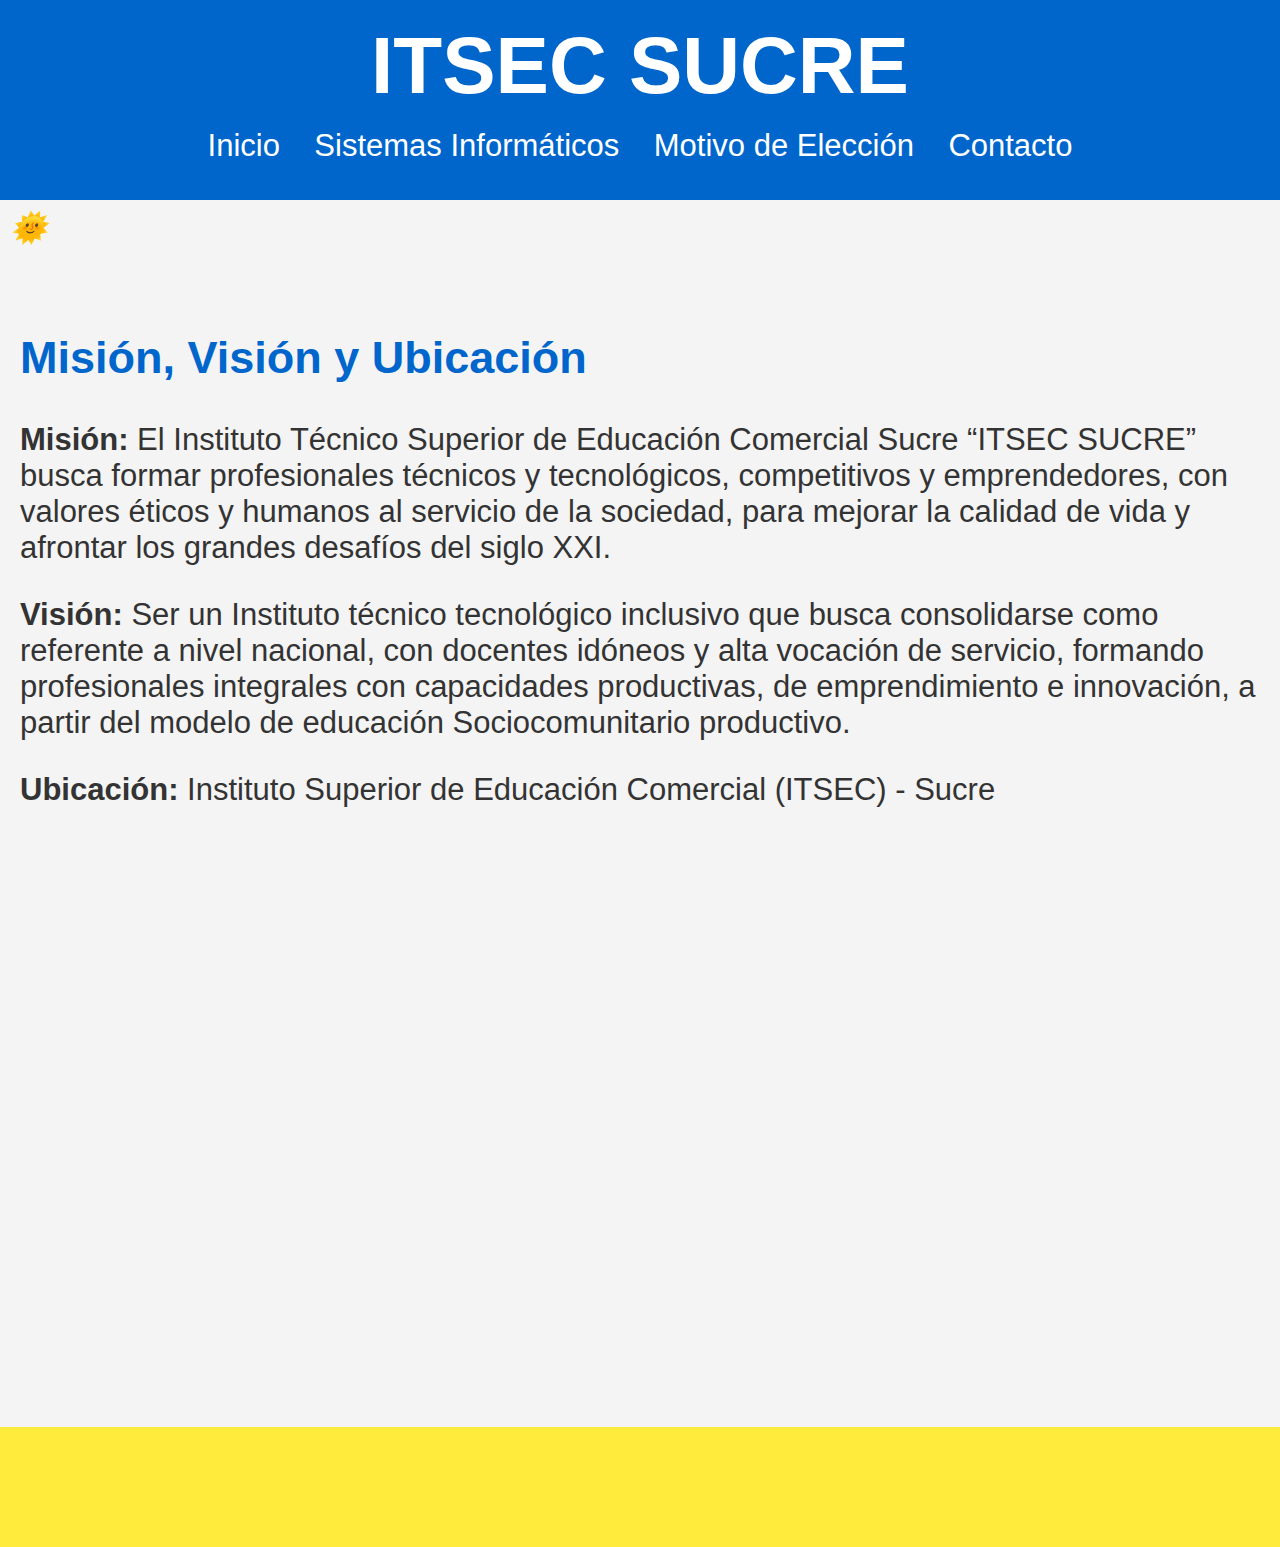
<file: index.html>
<!DOCTYPE html>
<html lang="es">
<head>
    <meta charset="UTF-8">
    <meta name="viewport" content="width=device-width, initial-scale=1.0">
    <title>ITSEC SUCRE - Inicio</title>
    <link rel="stylesheet" href="styles.css">
</head>
<body>

    <header>
        <h1>ITSEC SUCRE</h1>
        <nav>
            <ul>
                <li><a href="index.html">Inicio</a></li>
                <li><a href="sistemas.html">Sistemas Informáticos</a></li>
                <li><a href="motivo.html">Motivo de Elección</a></li>
                <li><a href="contacto.html">Contacto</a></li>
            </ul>
        </nav>
    </header>

    <button id="toggleTheme">
        <i id="themeIcon" class="fas fa-sun"></i>
    </button>

    <main>
        <section>
            <h2>Misión, Visión y Ubicación</h2>
            <p><strong>Misión:</strong> El Instituto Técnico Superior de Educación Comercial Sucre “ITSEC SUCRE” busca formar profesionales técnicos y tecnológicos, competitivos y emprendedores, con valores éticos y humanos al servicio de la sociedad, para mejorar la calidad de vida y afrontar los grandes desafíos del siglo XXI.</p>
            <p><strong>Visión:</strong> Ser un Instituto técnico tecnológico inclusivo que busca consolidarse como referente a nivel nacional, con docentes idóneos y alta vocación de servicio, formando profesionales integrales con capacidades productivas, de emprendimiento e innovación, a partir del modelo de educación Sociocomunitario productivo.</p>
            
            <p><strong>Ubicación:</strong> Instituto Superior de Educación Comercial (ITSEC) - Sucre</p>
            <div class="map-container">
                <iframe src="https://www.google.com/maps/embed?pb=!1m18!1m12!1m3!1d1333.4205284451293!2d-65.2497839618984!3d-19.042499327812614!2m3!1f0!2f0!3f0!3m2!1i1024!2i768!4f13.1!3m3!1m2!1s0x93fbcf2d7802abbb%3A0xa229443281bd2de4!2sInstituto%20Superior%20de%20Educaci%C3%B3n%20Comercial%20(ITSEC)%20-%20Sucre!5e0!3m2!1ses!2sbo!4v1731205690431!5m2!1ses!2sbo"
                        width="70%" height="500" style="border:0;" allowfullscreen="" loading="lazy" referrerpolicy="no-referrer-when-downgrade"></iframe>
            </div>
        </section>
    </main>

    <footer>
      
    </footer>

    <script src="script.js"></script>

</body>
</html>
</file>
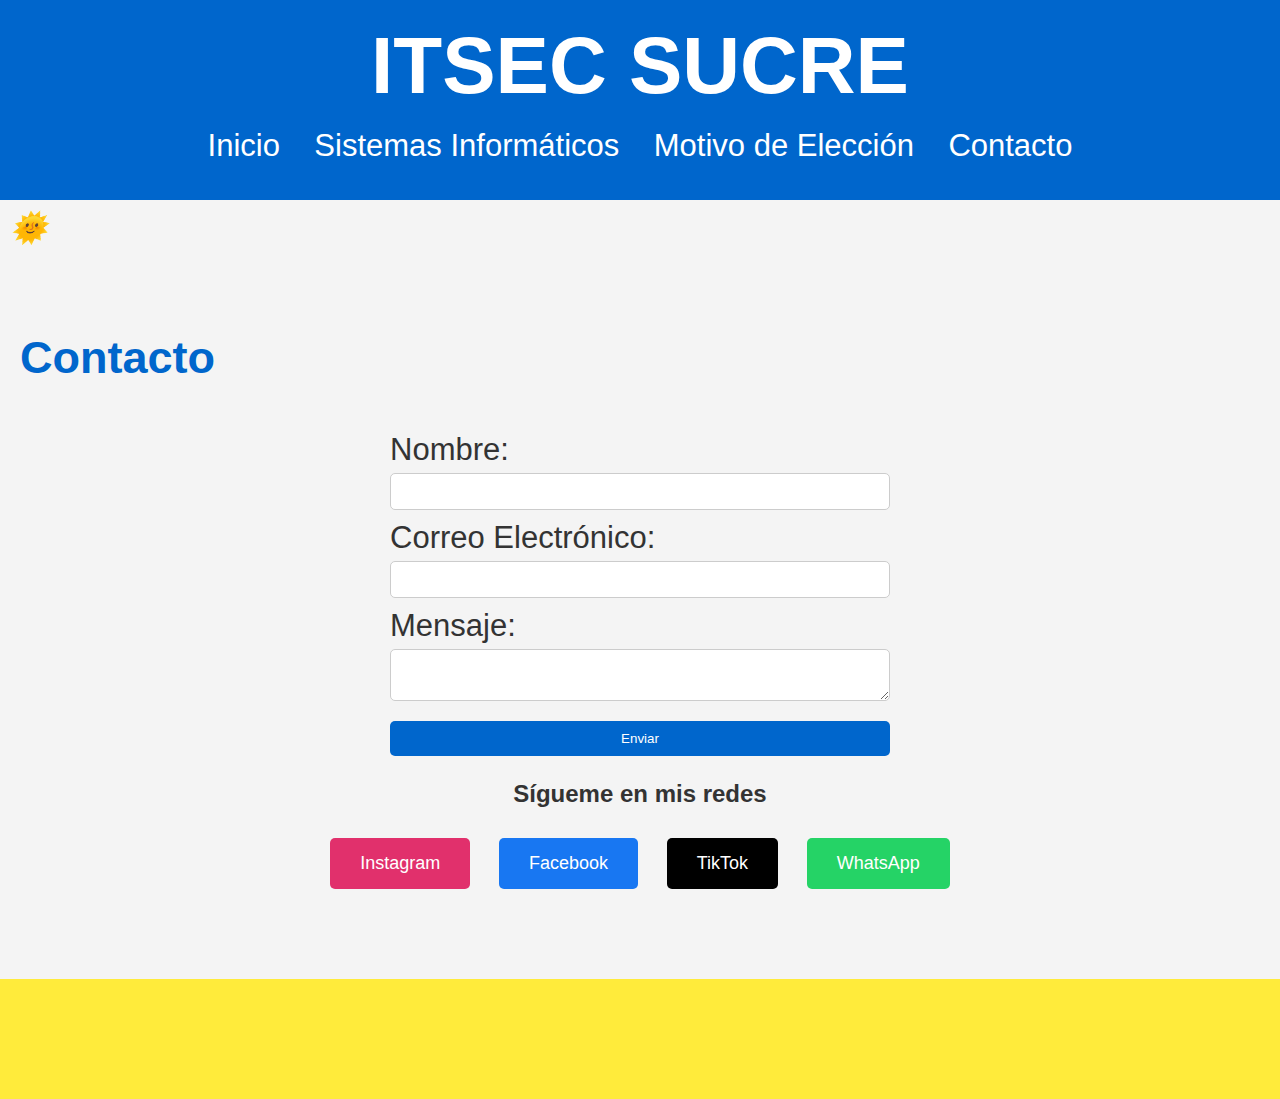
<file: contacto.html>
<!DOCTYPE html>
<html lang="es">
<head>
    <meta charset="UTF-8">
    <meta name="viewport" content="width=device-width, initial-scale=1.0">
    <title>ITSEC SUCRE - Contacto</title>
    <link rel="stylesheet" href="styles.css">
</head>
<body>
    <header>
        <h1>ITSEC SUCRE</h1>
        <nav>
            <ul>
                <li><a href="index.html">Inicio</a></li>
                <li><a href="sistemas.html">Sistemas Informáticos</a></li>
                <li><a href="motivo.html">Motivo de Elección</a></li>
                <li><a href="contacto.html">Contacto</a></li>
            </ul>
        </nav>
    </header>
    <button id="toggleTheme">
        <i id="themeIcon" class="fas fa-sun"></i> 
    </button>
    <main>
        <section>
            <h2>Contacto</h2>
            
            <form id="contactForm">
                <label for="nombre">Nombre:</label>
                <input type="text" id="nombre" name="nombre" required>

                <label for="email">Correo Electrónico:</label>
                <input type="email" id="email" name="email" required>

                <label for="mensaje">Mensaje:</label>
                <textarea id="mensaje" name="mensaje" required></textarea>

                
                <button type="submit">Enviar</button>
            </form>

       
            <p id="confirmationMessage" style="display:none; color: green;"></p>

          
            <div class="social-media">
                <h3>Sígueme en mis redes </h3>
                <a href="https://www.instagram.com/josephxp_?igsh=Z3FlcTRqYnBtdG4w" target="_blank" class="social-button instagram">Instagram</a>
                <a href="https://www.facebook.com/share/1DXxYrTHFT/" target="_blank" class="social-button facebook">Facebook</a>
                <a href="https://www.tiktok.com/@lojioo777777?_t=8rGcE4CsKr1&_r=1" target="_blank" class="social-button tiktok">TikTok</a>
                <a href="https://wa.me/77132251" target="_blank" class="social-button whatsapp">WhatsApp</a>
            </div>
        </section>
    </main>

    <footer>
        
    </footer>

    <script src="script.js"></script>
</body>
</html>
</file>
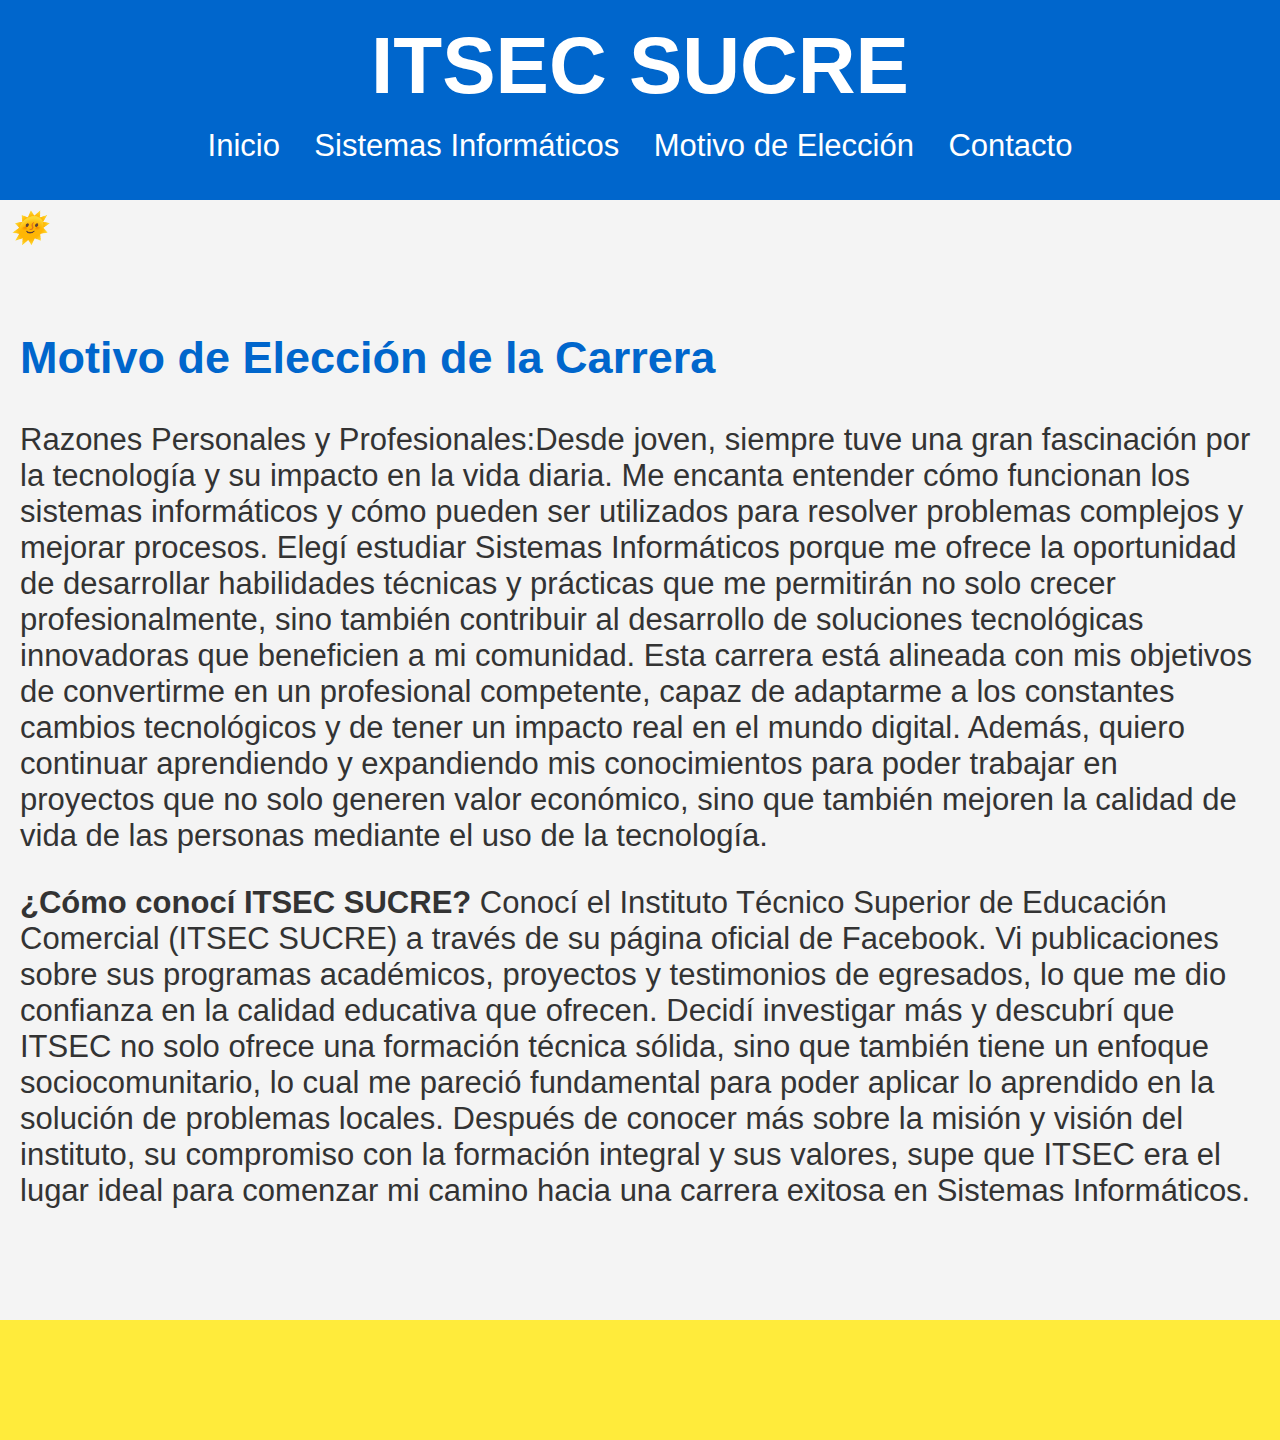
<file: motivo.html>
<!DOCTYPE html>
<html lang="es">
<head>
    <meta charset="UTF-8">
    <meta name="viewport" content="width=device-width, initial-scale=1.0">
    <title>ITSEC SUCRE - Motivo de Elección</title>
    <link rel="stylesheet" href="styles.css">
</head>
<body>
    <header>
        <h1>ITSEC SUCRE</h1>
        <nav>
            <ul>
                <li><a href="index.html">Inicio</a></li>
                <li><a href="sistemas.html">Sistemas Informáticos</a></li>
                <li><a href="motivo.html">Motivo de Elección</a></li>
                <li><a href="contacto.html">Contacto</a></li>
            </ul>
        </nav>
    </header>
    <button id="toggleTheme">
        <i id="themeIcon" class="fas fa-sun"></i> 
    </button>
    <main>
        <section>
            <h2>Motivo de Elección de la Carrera</h2>
            <p>Razones Personales y Profesionales:Desde joven, siempre tuve una gran fascinación por la tecnología y su impacto en la vida diaria. Me encanta entender cómo funcionan los sistemas informáticos y cómo pueden ser utilizados para resolver problemas complejos y mejorar procesos. Elegí estudiar Sistemas Informáticos porque me ofrece la oportunidad de desarrollar habilidades técnicas y prácticas que me permitirán no solo crecer profesionalmente, sino también contribuir al desarrollo de soluciones tecnológicas innovadoras que beneficien a mi comunidad.
                Esta carrera está alineada con mis objetivos de convertirme en un profesional competente, capaz de adaptarme a los constantes cambios tecnológicos y de tener un impacto real en el mundo digital. Además, quiero continuar aprendiendo y expandiendo mis conocimientos para poder trabajar en proyectos que no solo generen valor económico, sino que también mejoren la calidad de vida de las personas mediante el uso de la tecnología.</p>
            <p><strong>¿Cómo conocí ITSEC SUCRE? </strong>Conocí el Instituto Técnico Superior de Educación Comercial (ITSEC SUCRE) a través de su página oficial de Facebook. Vi publicaciones sobre sus programas académicos, proyectos y testimonios de egresados, lo que me dio confianza en la calidad educativa que ofrecen. Decidí investigar más y descubrí que ITSEC no solo ofrece una formación técnica sólida, sino que también tiene un enfoque sociocomunitario, lo cual me pareció fundamental para poder aplicar lo aprendido en la solución de problemas locales.

                Después de conocer más sobre la misión y visión del instituto, su compromiso con la formación integral y sus valores, supe que ITSEC era el lugar ideal para comenzar mi camino hacia una carrera exitosa en Sistemas Informáticos. </p>
            
        </section>



    </main>

    <footer>
       
    </footer>

    <script src="script.js"></script>
</body>
</html>
</file>
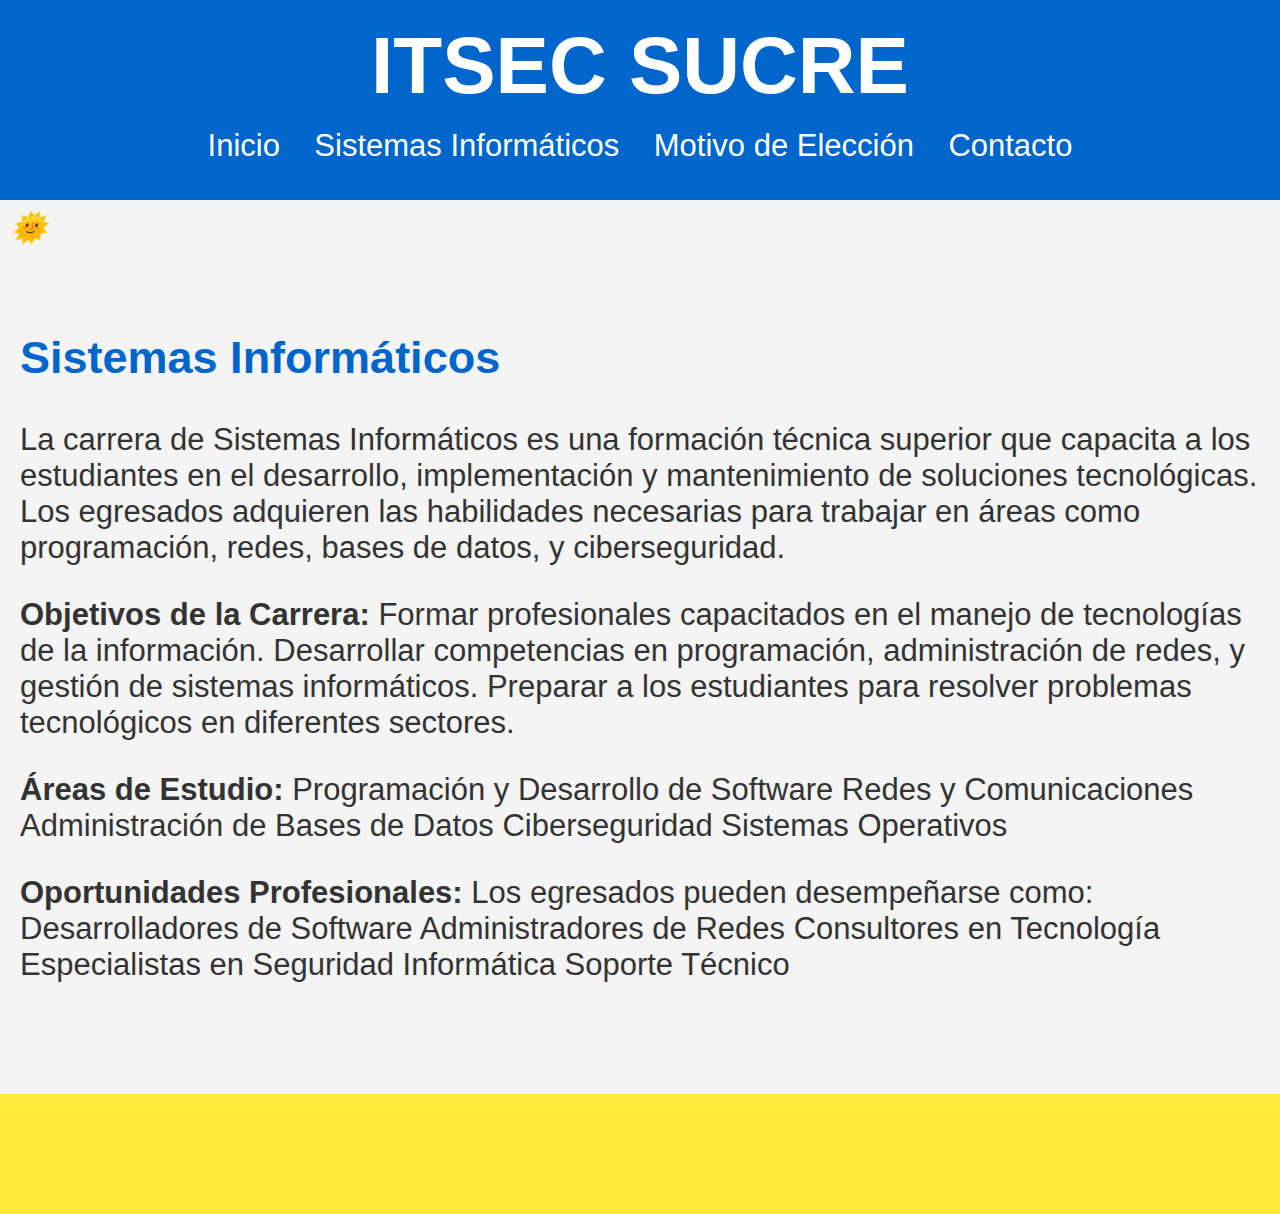
<file: sistemas.html>
<!DOCTYPE html>
<html lang="es">
<head>
    <meta charset="UTF-8">
    <meta name="viewport" content="width=device-width, initial-scale=1.0">
    <title>ITSEC SUCRE - Sistemas Informáticos</title>
    <link rel="stylesheet" href="styles.css">
</head>
<body>
    <header>
        <h1>ITSEC SUCRE</h1>
        <nav>
            <ul>
                <li><a href="index.html">Inicio</a></li>
                <li><a href="sistemas.html">Sistemas Informáticos</a></li>
                <li><a href="motivo.html">Motivo de Elección</a></li>
                <li><a href="contacto.html">Contacto</a></li>
            </ul>
        </nav>
    </header>
    <button id="toggleTheme">
        <i id="themeIcon" class="fas fa-sun"></i> 
    </button>
    <main>
        <section>
            <h2>Sistemas Informáticos</h2>
           <p>La carrera de Sistemas Informáticos es una formación técnica superior que capacita a los estudiantes en el desarrollo, implementación y mantenimiento de soluciones tecnológicas. Los egresados adquieren las habilidades necesarias para trabajar en áreas como programación, redes, bases de datos, y ciberseguridad.</p>
           <p><strong>Objetivos de la Carrera: </strong>Formar profesionales capacitados en el manejo de tecnologías de la información.
            Desarrollar competencias en programación, administración de redes, y gestión de sistemas informáticos.
            Preparar a los estudiantes para resolver problemas tecnológicos en diferentes sectores.
            </p>
           <p><strong>Áreas de Estudio: </strong>Programación y Desarrollo de Software
            Redes y Comunicaciones
            Administración de Bases de Datos
            Ciberseguridad
            Sistemas Operativos   </p>
           <p><strong>Oportunidades Profesionales: </strong>Los egresados pueden desempeñarse como:

            Desarrolladores de Software
            Administradores de Redes
            Consultores en Tecnología
            Especialistas en Seguridad Informática
            Soporte Técnico </p>
          
       
        </section>
    </main>

    <footer>
        
    </footer>

    <script src="script.js"></script>
</body>
</html>
</file>
<file: styles.css>
/* Definir esquema de colores */
body {
    font-family: Arial, sans-serif;
    background-color: #f4f4f4;
    color: #333;
    margin: 0;
    padding: 0;
}

/* Estilos para el modo oscuro */
body.dark-theme {
    background-color: #333;
    color: #f4f4f4;
}

/* Fondo oscuro en el encabezado y pie de página */
body.dark-theme header, body.dark-theme footer {
    background-color: #111;
}

/* Títulos en modo oscuro */
body.dark-theme h2, body.dark-theme h3 {
    color: #fff;
}

/* Enlaces del menú en modo oscuro */
body.dark-theme nav ul li a {
    color: #f4f4f4;
}

body.dark-theme nav ul li a:hover {
    text-decoration: underline;
    color: #0066cc; /* Color del enlace cuando pasa el ratón */
}

/* Estilo para los botones sociales en el modo oscuro */
body.dark-theme .social-button {
    color: #fff; /* Color blanco para los botones sociales */
}

body.dark-theme .social-button:hover {
    background-color: darken(currentColor, 10%); /* Efecto hover más oscuro */
}

/* Header */
header {
    background-color: #0066cc;
    color: white;
    padding: 20px;
    text-align: center;
}

header h1 {
    margin: 0;
    font-size: 80px;
}

/* Navegación */
nav ul {
    list-style-type: none;
    padding: 0;
}

nav ul li {
    display: inline;
    margin: 0 15px;
}

nav ul li a {
    color: white;
    text-decoration: none;
    font-size: 31px;
}

nav ul li a:hover {
    text-decoration: underline;
}

/* Main content */
main {
    padding: 20px;
    margin-top: 20px;
    font-size: 31px;
}

h2 {
    color: #0066cc;
    font-size: 45px;
}

form {
    display: flex;
    flex-direction: column;
    max-width: 500px;
    margin: 0 auto;
}

form label {
    margin-top: 10px;
}

form input, form textarea {
    padding: 10px;
    margin-top: 5px;
    border: 1px solid #ccc;
    border-radius: 5px;
}

form button {
    margin-top: 20px;
    padding: 10px;
    background-color: #0066cc;
    color: white;
    border: none;
    border-radius: 5px;
}

form button:hover {
    background-color: #005bb5;
}

/* Footer */
footer {
    background-color: #FFEB3B; /* Amarillo */
    color: white;
    text-align: center;
    padding: 60px;
    margin-top: 60px;

}

/* Estilos básicos para las redes sociales */
.social-media {
    text-align: center;
    margin-top: 20px;
}

.social-media h3 {
    font-size: 24px;
    margin-bottom: 20px;
}

/* Estilos para los enlaces convertidos en botones */
.social-button {
    display: inline-block;
    margin: 10px;
    padding: 15px 30px;
    font-size: 18px;
    text-decoration: none;
    color: white;
    border-radius: 5px;
    transition: background-color 0.3s ease, transform 0.3s ease;
}

/* Colores específicos para cada red social */
.social-button.instagram {
    background-color: #E1306C;
}

.social-button.facebook {
    background-color: #1877F2;
}

.social-button.tiktok {
    background-color: #000000;
}

.social-button.whatsapp {
    background-color: #25D366;
}

/* Efecto cuando el usuario pasa el ratón por encima */
.social-button:hover {
    background-color: darken(currentColor, 10%);
    transform: scale(1.05); /* Agranda el botón al pasar el ratón */
}

.social-button:active {
    transform: scale(0.98); /* Efecto al hacer clic */
}

/* Estilo para los iconos de sol/luna */
#themeIcon {
    font-size: 30px;
    transition: font-size 0.3s ease;
}

/* Estilo para el botón de cambio de tema */
#toggleTheme {
    background: none;
    border: none;
    font-size: 24px;
    cursor: pointer;
    color: #0066cc;
    padding: 10px;
}

#toggleTheme:hover {
    color: #005bb5;
}
</file>
